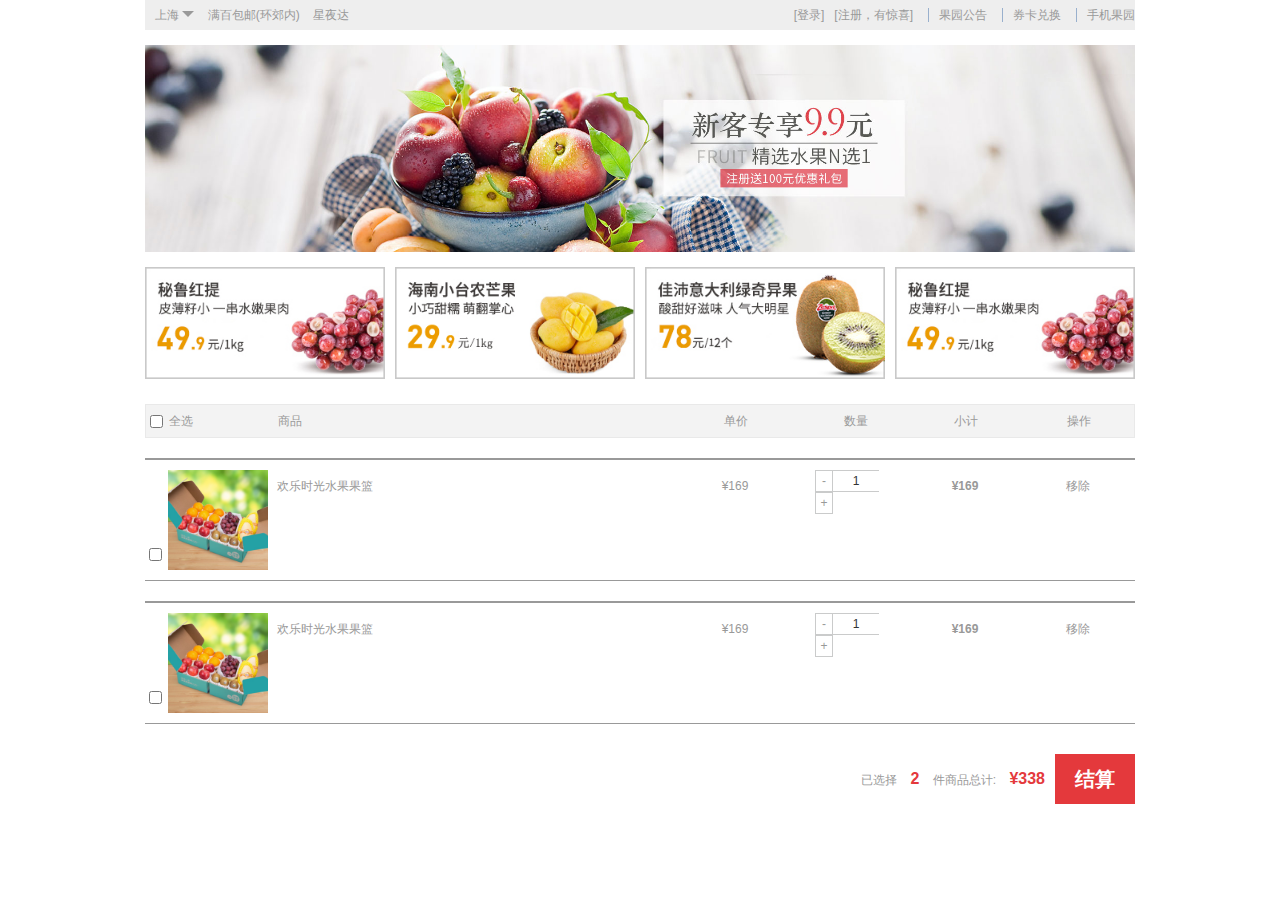
<file: templates/cart.html>
<!DOCTYPE html>
<html>
<head>
	<meta charset="utf-8">
	<title></title>
</head>
<link rel="stylesheet" type="text/css" href="/static/css/cart.css">
<script type="text/javascript" src="/static/js/jquery-1.11.3.js"></script>
<script type="text/javascript" src="/static/js/cart.js"></script>
<body>
	<div id="container">
		<!-- 1.导航 -->
		<div id="nav">
			<!-- 1.右侧导航栏 -->
			<ul id="rightNav">
				<li>
					<a href="#">[登录]&nbsp;&nbsp; </a>
					<a href="#">[注册，有惊喜]</a>
				</li>
				<li>
					<b></b>
					果园公告
				</li>
				<li>
					<b></b>
					券卡兑换
				</li>
				<li>
					<b></b>
					手机果园
				</li>
			</ul>
			<!-- 2.左侧导航栏 -->
			<a href="#">
				上海
				<i></i>
			</a>
			<a href="#">满百包邮(环郊内)</a>
			<a href="#">星夜达</a>

		</div>
		<!-- 2.banner -->
		<div id="banner">
			<img src="/static/images/banner1.jpg">
		</div>
		<!-- 3.推荐 -->
		<div id="commend">
			<img src="/static/images/2ba20598135dbba5e97d241ebfa167d9.jpg">
			<img src="/static/images/25af37592bf484fbeaef1cc4ff1e09c7.jpg">
			<img src="/static/images/904419aa2e364412b3c07c3cbda24ef9.jpg">
			<img src="/static/images/2ba20598135dbba5e97d241ebfa167d9.jpg" class="no-margin">
		</div>
		<!-- 4.主体信息 -->
		<div id="main">
			<!-- 分上下两部分 标题 购物车商品信息 -->
			<div class="title">
				<p class="check-box">
					<input type="checkbox" name="checkall" id="checkall">
					全选
				</p>
				<p class="goods">商品</p>
				<p class="price">单价</p>
				<p class="count">数量</p>
				<p class="t-sum">小计</p>
				<p class="action">操作</p>
			</div>

			<div id="good-content">
				<!-- 每一条记录 -->
				<div class="g-item">
					<p class="check-box">
						<input type="checkbox" name="check">
						<img src="/static/images/1-270x270-3356-T4P73D4B.jpg">
					</p>
					<p class="goods">
						欢乐时光水果果篮
					</p>
					<p class="price">&yen;169</p>
					<p class="count">
						<a href="javascript:void(0)" class="decrement">-</a>
						<input type="text" name="count" value="1">
						<a href="javascript:void(0)" class="increment">+</a>
					</p>
					<p class="t-sum">
						<strong>&yen;169</strong>
					</p>
					<p class="action">
						<a href="javascript:void(0)" class="removeItem">移除</a>
					</p>
				</div>
				<div class="g-item">
					<p class="check-box">
						<input type="checkbox" name="check">
						<img src="/static/images/1-270x270-3356-T4P73D4B.jpg">
					</p>
					<p class="goods">
						欢乐时光水果果篮
					</p>
					<p class="price">&yen;169</p>
					<p class="count">
						<a href="javascript:void(0)" class="decrement">-</a>
						<input type="text" name="count" value="1">
						<a href="javascript:void(0)" class="increment">+</a>
					</p>
					<p class="t-sum">
						<strong>&yen;169</strong>
					</p>
					<p class="action">
						<a href="javascript:void(0)" class="removeItem">移除</a>
					</p>
				</div>

				<!-- 底部工具栏 -->
				<div class="cart-toolbar">
					<div class="tool-bar">
						<p class="submit-count">
							已选择
							<span></span>
							件商品
						</p>
						<p class="submit-price">
							总计:
							<span></span>
						</p>
						<p class="submit-btn">结算</p>
					</div>
				</div>
			</div>
			
		</div>
	</div>
</body>
</html>
</file>
<file: static/css/cart.css>
@charset "utf-8";
/*清除默认样式，设置基础样式*/
body,h1,h2,h3,h4,h5,h6,p,ul,ol{
	margin: 0;
	padding: 0;
	list-style: none;
}

body{
	font:12px "微软雅黑",sans-serif;
	color:#999999;
}

a{
	text-decoration: none;
	color: #999999;
}

a:hover{
	color: #64A131;
}

img,input{
	vertical-align: bottom;
}

#container{
	width: 990px;
	margin: 0 auto;
}

/*1.导航部分*/
#nav{
	height: 30px;
	background: #eee;
	line-height: 30px;
}

#rightNav{
	float: right;
}

#rightNav li{
	float: left;
	text-align: center;
	padding-left: 5px;
}

#rightNav li b{
	border-right: 1px solid #99B0CD;
	margin-right: 10px;
	margin-left: 10px;
}

/*左侧导航*/
#nav>a>i{
	display: inline-block;
	position: relative;
	width: 0;
	height: 0;
	border:6px solid transparent;
	border-top: 6px solid #999999;
	top: 4px;
}
#nav>a{
	margin-left: 10px;
}

/*1.banner*/
#banner{
	margin: 15px auto;
}

#banner img{
	/*根据父元素宽度取百分比，100%=900px,高度会自适应*/
	width: 100%;
}

/*3.推荐*/
#commend{
	/*父元素font-size:0;可以解决子元素中，行内（块）元素水平缝隙的问题*/
	font-size: 0;
}

#commend img{
	width: 240px;
	margin-right: 10px;
}

/*!important 表示强制将当前选择器的优先级提升至最高*/
.no-margin{
	margin: 0 !important;
}
/*#commend .no-margin{
	margin: 0;
}
*/
/*4.main*/
#main>.title{
	height: 32px;
	background: #F3F3F3;
	border: 1px solid #E9E9E9;
	margin-top: 25px;
}

#main p{
	float: left;
	line-height: 32px;
}

#main .check-box{
	width: 132px;
}

#main .check-box>input{
	vertical-align: middle;
}

#main .goods{
	width: 378px;
}

#main .price{
	width: 160px;
	text-align: center;
}

#main .count{
	width: 80px;
	text-align: center;
}

#main .t-sum{
	width: 140px;
	text-align: center;
}

#main .action{
	width: 85px;
	text-align: center;
}

/*商品信息*/
#main .g-item{
	height: 100px;
	margin-top: 20px;
	border-top: 2px solid #999;
	border-bottom: 1px solid #999;
	padding: 10px 0;
}

#main .check-box img{
	width: 100px;
}

/*数量操作*/
.count a{
	float: left;
	width: 16px;
	height: 18px;
	text-align: center;
	line-height: 18px;
	border: 1px solid #CACBCB;
	padding: 1px 0;	
}

.count input{
	float: left;
	border: 1px solid #CACBCB;
	border-bottom: 1px solid #CACBCB;
	border-left: 0;
	border-right: 0;
	width: 42px;
	height: 18px;
	text-align: center;
	font-size: 12px;
	color: #333;
}

/*工具栏*/
#main .cart-toolbar{
	height: 50px;
	line-height: 50px;
	/*上下外边距可设置为10px*/
	margin: 30px auto;
}

.tool-bar{
	float: right;
}

#main .tool-bar p{
	float: left;
	height: 50px;
	line-height: 50px;
}

.tool-bar span{
	font-weight: 700;
	color: #e4393c;
	margin: 0 10px;
	font-size: 16px;
}

#main .submit-btn{
	width: 80px;
	font-size: 20px;
	background: #e4393c;
	color: white;
	font-weight: 700;
	text-align: center;
	height: 50px;
	line-height: 50px;
	/*修改鼠标外观*/
	cursor: pointer;
}
</file>
